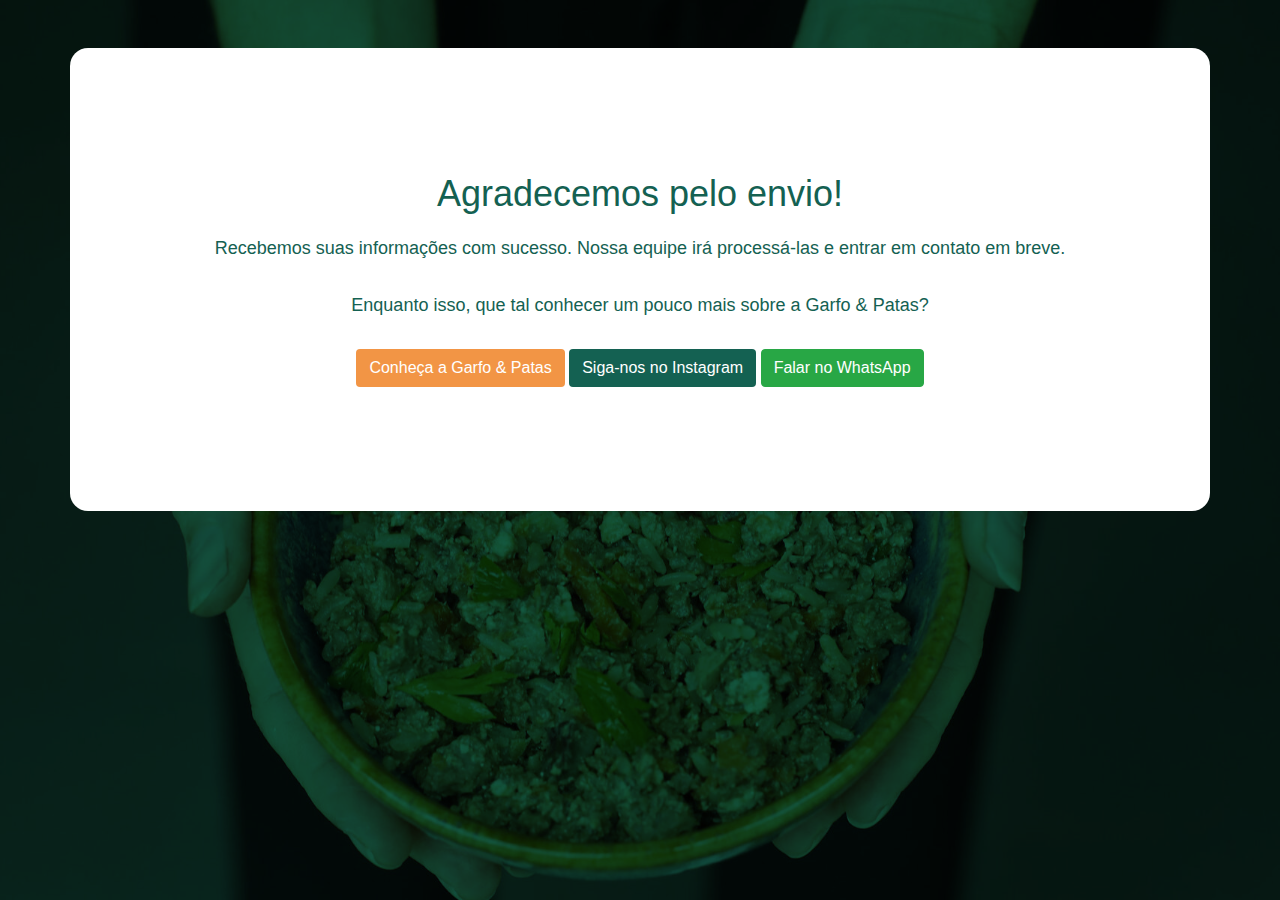
<file: obrigado.html>
<!DOCTYPE html>
<html>


<head>
    <meta charset="UTF-8">
    <meta name="viewport" content="width=device-width, initial-scale=1.0">
    <meta name="description" content="Garfo & Patas - Formulário de Informações para o seu Pet">
    <meta name="keywords" content="Garfo & Patas, formulário, informações, pet, recomendação alimentar">
    <link rel="icon" href="https://garfoepatas.com.br/wp-content/uploads/2023/08/favicon-Garfo-e-Patas-150x150.jpeg" sizes="32x32" />
    <link rel="icon" href="https://garfoepatas.com.br/wp-content/uploads/2023/08/favicon-Garfo-e-Patas-300x300.jpeg" sizes="192x192" />
    <link rel="apple-touch-icon" href="https://garfoepatas.com.br/wp-content/uploads/2023/08/favicon-Garfo-e-Patas-300x300.jpeg" />
    <meta name="msapplication-TileImage" content="https://garfoepatas.com.br/wp-content/uploads/2023/08/favicon-Garfo-e-Patas-300x300.jpeg" />

    <meta name="author" content="Garfo & Patas">

    <title>Comece Por Aqui - Garfo & Patas</title>

    <!-- Adicione as tags Open Graph (OG) para compartilhamento em redes sociais -->
    <meta property="og:title" content="Comece Por Aqui - Garfo & Patas">
    <meta property="og:description" content="Garfo & Patas - Formulário de Informações para o seu Pet">
    <meta property="og:image"
        content="https://garfoepatas.com.br/wp-content/uploads/2023/08/Garfo-e-Patas-Image-Share.jpg">
    <meta property="og:url" content="https://www.start.garfoepatas.com.br">
    <meta property="og:type" content="website">

    <!-- Adicione as tags Twitter Card para compartilhamento no Twitter -->
    <meta name="twitter:card" content="summary_large_image">
    <meta name="twitter:site" content="@garfoepatas">
    <meta name="twitter:title" content="Comece Por Aqui - Garfo & Patas">
    <meta name="twitter:description" content="Garfo & Patas - Formulário de Informações para o seu Pet">
    <meta name="twitter:image"
        content="https://garfoepatas.com.br/wp-content/uploads/2023/08/Garfo-e-Patas-Image-Share.jpg">

    <!-- Adicione outros meta tags específicos de SEO, se necessário -->

    <link href="https://maxcdn.bootstrapcdn.com/bootstrap/4.5.2/css/bootstrap.min.css" rel="stylesheet">
    <link rel="stylesheet" href="https://cdnjs.cloudflare.com/ajax/libs/font-awesome/6.4.2/css/all.min.css"
        integrity="sha512-z3gLpd7yknf1YoNbCzqRKc4qyor8gaKU1qmn+CShxbuBusANI9QpRohGBreCFkKxLhei6S9CQXFEbbKuqLg0DA=="
        crossorigin="anonymous" referrerpolicy="no-referrer" />

    <!-- Estilos personalizados -->
    <link rel="stylesheet" href="css/app.css">
</head>

<body class="pb-5">
    <header>
        <!-- Seu cabeçalho (header) aqui -->
    </header>
    <main class="container mt-5 px-5 py-4 bg-white">
        <div class="thank-you">
            <h2>Agradecemos pelo envio!</h2>
            <p>Recebemos suas informações com sucesso. Nossa equipe irá processá-las e entrar em contato em breve.</p>
            <p>Enquanto isso, que tal conhecer um pouco mais sobre a Garfo & Patas?</p>
            <a href="https://garfoepatas.com.br" class="btn btn-garfo-e-patas">
                <i class="fas fa-paw"></i> Conheça a Garfo & Patas
            </a>
    
            <!-- Link do Instagram -->
            <a href="https://www.instagram.com/garfoepatas" target="_blank" class="btn btn-instagram">
                <i class="fab fa-instagram"></i> Siga-nos no Instagram
            </a>

            <!-- Botão para falar no WhatsApp -->
            <a href="https://api.whatsapp.com/send?phone=5532991360521" class="btn btn-success">
                <i class="fab fa-whatsapp"></i>
                Falar no WhatsApp</a>
        </div>
    </main>
    
    
</body>

</html>
</file>
<file: css/app.css>
body {
    background-color: #146152;
    background-image: url(../img/Y8A6989-scaled.jpg);
    background-size: cover;
    background-position: center;
    background-repeat: no-repeat;
    background-attachment: fixed;
    background-blend-mode: multiply;
}

header {
    background-color: #f1f1f1;
}

main {
    border-radius: 18px;
}

button {
    border-radius: 6px !important
}

.icon {
    color: #146152;
}

/* Estilos específicos para a página de agradecimento */
.thank-you {
    text-align: center;
    padding: 100px 0;
    color: #146152;
}

.thank-you h2 {
    font-size: 36px;
    margin-bottom: 20px;
}

.thank-you p {
    font-size: 18px;
    margin-bottom: 30px;
}

.btn-instagram {
    background-color: #146152;
    color: #fff;
    transition: all 0.3s ease-in-out;
}

.btn-instagram:hover {
    background-color: #0e4d40;
    color: #fff;
}

.btn-garfo-e-patas{
    background-color: #F29545;
    color: #fff;
    transition: all 0.3s ease-in-out;
}

.btn-garfo-e-patas:hover {
    background-color: #e07e3c;
    color: #fff;
}
</file>
